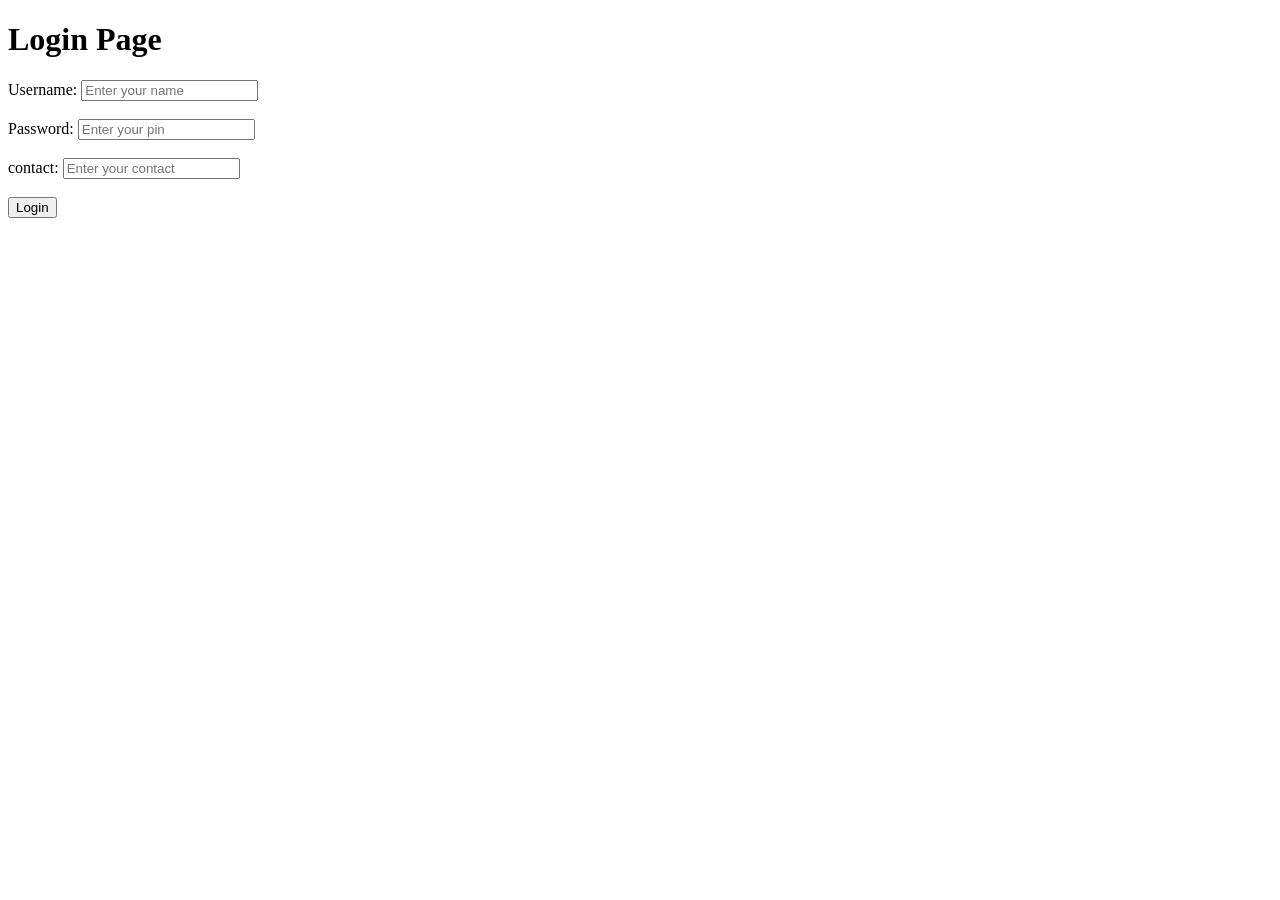
<file: login.html>
<!DOCTYPE html>
<html>
<head>
    <title>Login Page</title>
</head>
<body>
    <h1>Login Page</h1>

    <form>
        <label>Username:</label>
        <input type="text" placeholder="Enter your name">
        <br><br>

        <label>Password:</label>
        <input type="password" placeholder="Enter your pin">
        <br><br>

        <label>contact:</label>
        <input type="number" placeholder="Enter your contact">
        <br><br>

        <button type="submit">Login</button>
    </form>
</body>
</html>
</file>
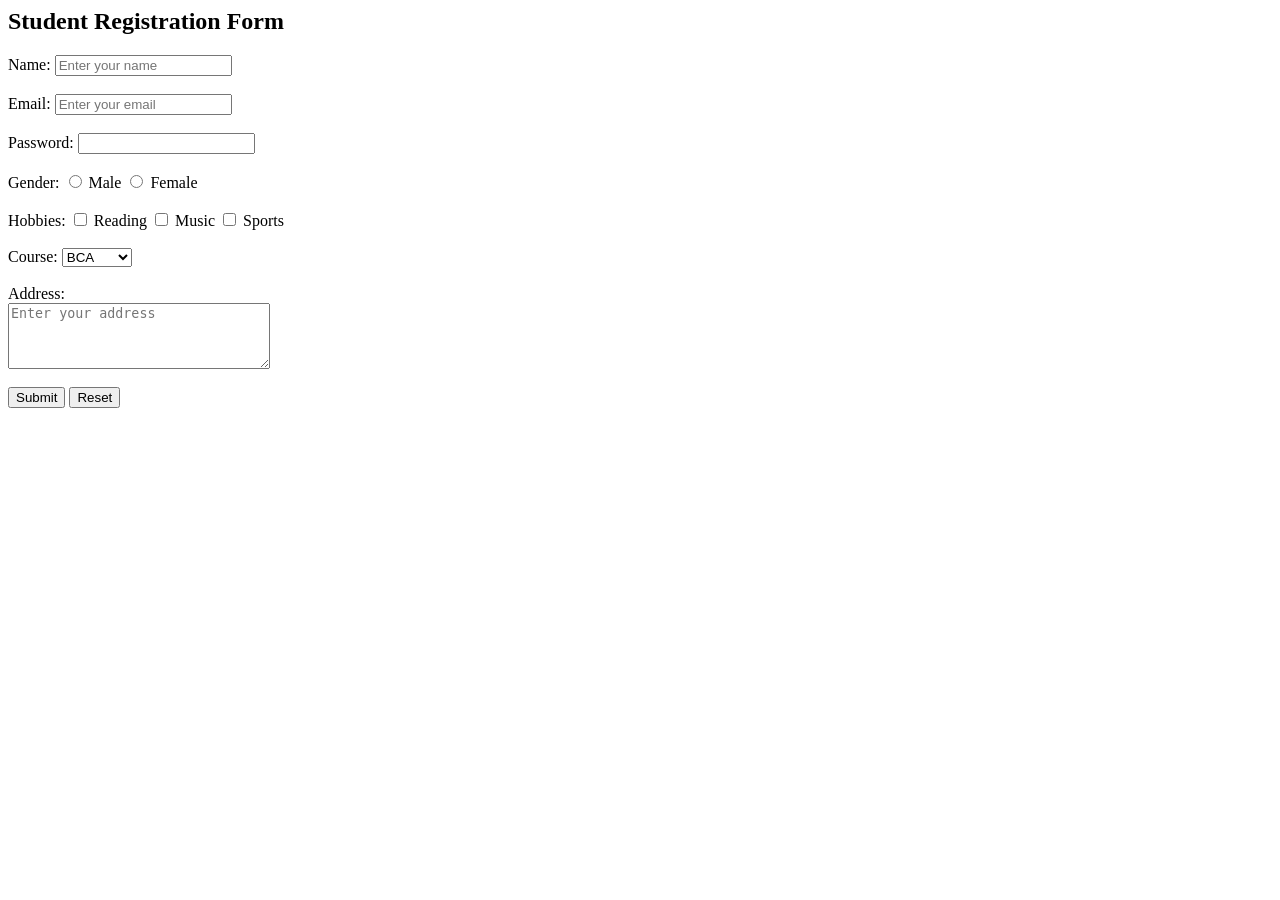
<file: reg.html>
<html>

<head>

<title>Registration Form</title>

</head>

<body>



<h2>Student Registration Form</h2>


<form>

<label for="name">Name:</label>

<input type="text" id="name" name="name"

placeholder="Enter your name" required>

<br><br>

<label for="email">Email:</label>

<input type="email" id="email" name="email"

placeholder="Enter your email" required>

<br><br>

<label for="password">Password:</label>

<input type="password" id="password" name="password"

required>

<br><br>

<label>Gender:</label>

<input type="radio" name="gender" value="male"> Male

<input type="radio" name="gender" value="female"> Female

<br></br>
<label>Hobbies:</label>

<input type="checkbox" name="hobby" value="reading">

Reading

<input type="checkbox" name="hobby" value="music"> Music

<input type="checkbox" name="hobby" value="sports"> Sports

<br><br>

<label for="course">Course:</label>

<select id="course" name="course">

<option value="bca">BCA</option>

<option value="bscit">B.Sc. IT</option>

<option value="bcom">B.Com</option>

</select>

<br><br>

<label for="address">Address:</label><br>

<textarea id="address" name="address"

rows="4" cols="30"

placeholder="Enter your address"></textarea>

<br><br>

<button type="submit">Submit</button>

<button type="reset">Reset</button>

</form>

</body>
</html>
</file>
